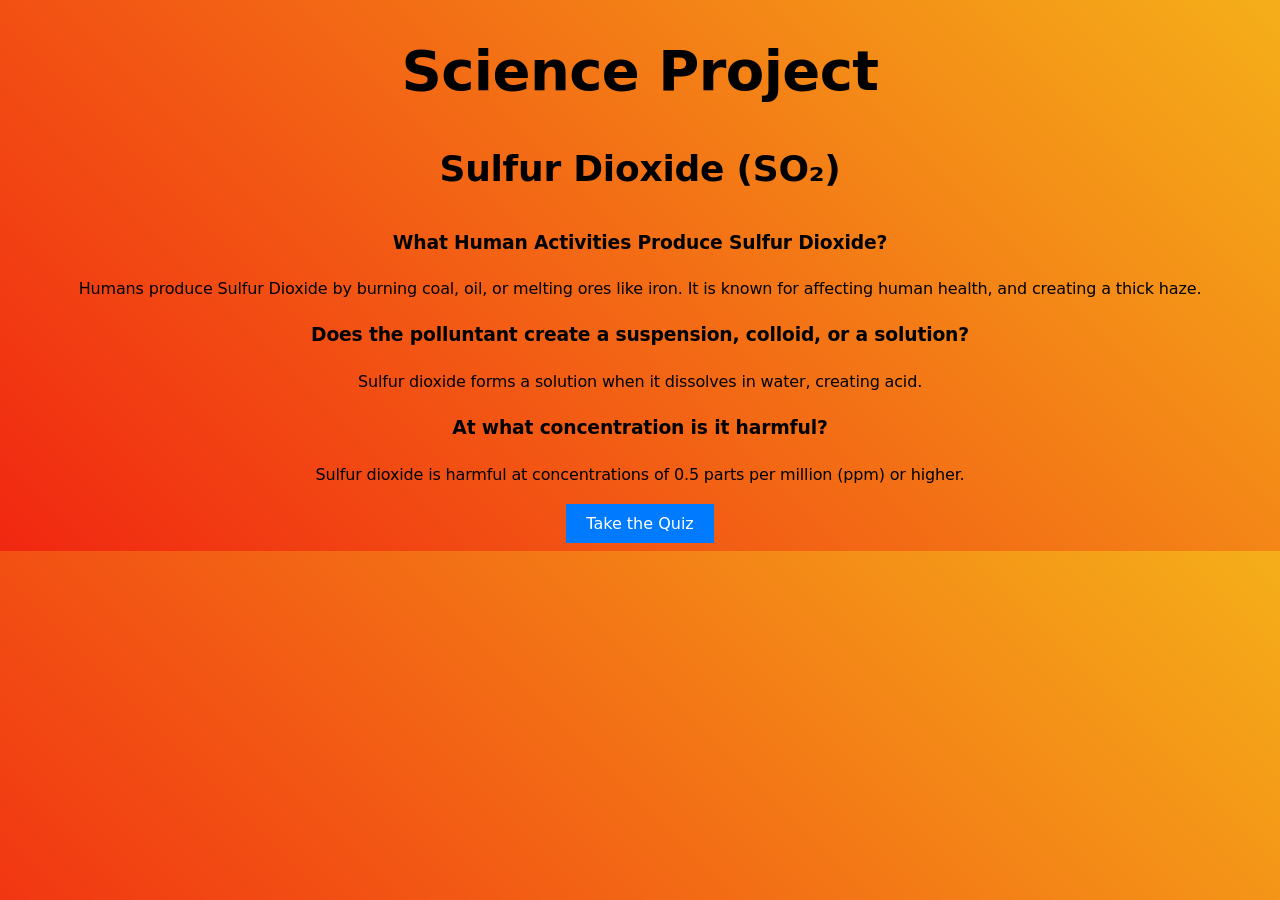
<file: index.html>
<!DOCTYPE html>
<html lang="en">
    <head>
        <title>Science Project</title>
        <meta charset="UTF-8">
        <meta name="viewport" content="width=device-width, initial-scale=1.0">
        <link rel="stylesheet" href="styles.css">
    </head>
    <body>
        <div class="container">
            <div class="header">
                <h1 class="big-title">Science Project</h1>
            </div>
            <div class="title">
                <h2>Sulfur Dioxide (SO₂)</h2>
            </div>
            <div class="question">
                <h3>What Human Activities Produce Sulfur Dioxide?</h3>
                <p class="main-text">Humans produce Sulfur Dioxide by burning coal, oil, or melting ores like iron. It is known for affecting human health, and creating a thick haze.</p>
            </div>
            <div class="question">
                <h3>Does the polluntant create a suspension, colloid, or a solution?</h3>
                <p class="main-text">Sulfur dioxide forms a solution when it dissolves in water, creating acid.</p>
            </div>
            <div class="question">
                <h3>At what concentration is it harmful?</h3>
                <p class="main-text">Sulfur dioxide is harmful at concentrations of 0.5 parts per million (ppm) or higher.</p>
            </div>
        </div>
        <a href="quiz.html" class="quiz">Take the Quiz</a>
        <script src="script.js"></script>
    </body>
</html>
</file>
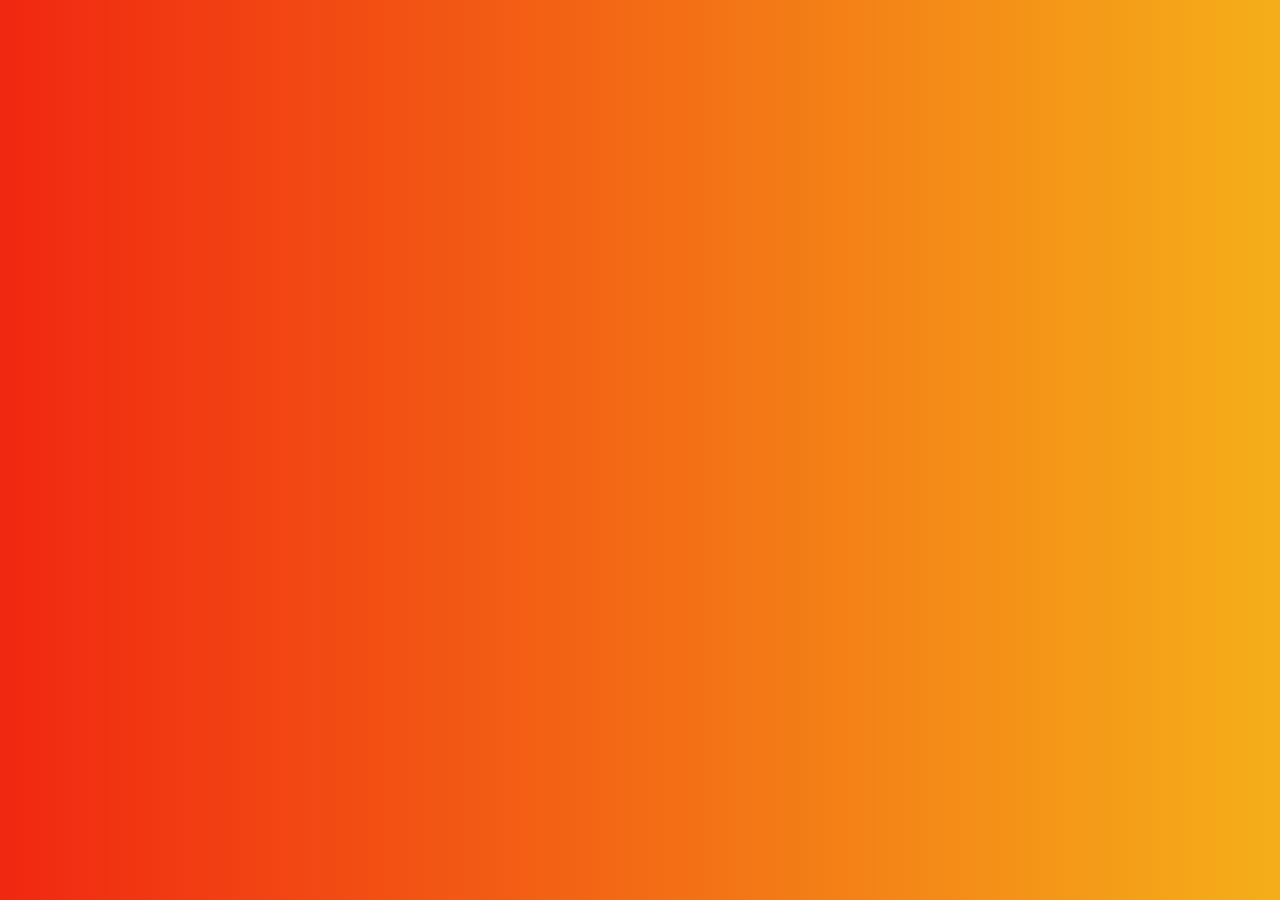
<file: quiz.html>
<!DOCTYPE html>
<html lang="en">
    <head>
        <title>Sulfur Dioxide Quiz</title>
        <link rel="stylesheet" href="styles.css">
        <meta charset="UTF-8">
        <meta name="viewport" content="width=device-width, initial-scale=1.0">
    </head>
    <body>
        <script><script src="script.js"></script>
    </body>
</html>
</file>
<file: styles.css>
.main-text-1 {
  font-family: system-ui, -apple-system, BlinkMacSystemFont, 'Segoe UI', Roboto, sans-serif;
  text-align: center;
  line-height: 1.6;
  letter-spacing: -0.01em;
}
.question {
  font-family: system-ui, -apple-system, BlinkMacSystemFont, 'Segoe UI', Roboto, sans-serif;
  text-align: center;
  line-height: 1.6;
  letter-spacing: -0.01em;
}
.big-title {
  font-family: system-ui, -apple-system, BlinkMacSystemFont, 'Segoe UI', Roboto, sans-serif;
  text-align: center;
  font-size: 3.5rem;
  letter-spacing: -0.01em;
}
.title {
    font-family: system-ui, -apple-system, BlinkMacSystemFont, 'Segoe UI', Roboto, sans-serif;
    text-align: center;
    font-size: 1.5rem;
    line-height: 1.6;
    letter-spacing: -0.01em;
}
.quiz { 
  font-family: system-ui, -apple-system, BlinkMacSystemFont, 'Segoe UI', Roboto, sans-serif; 
  background-color: #007bff; 
  color: white; 
  border: none; 
  padding: 10px 20px; 
  text-decoration: none; 
  font-size: 16px; 
  cursor: pointer; 
  text-align: center;
  display: table;   
  margin: 4px auto;  
}
body {
   background: linear-gradient(45deg, #f12711, #f5af19);
}
</file>
